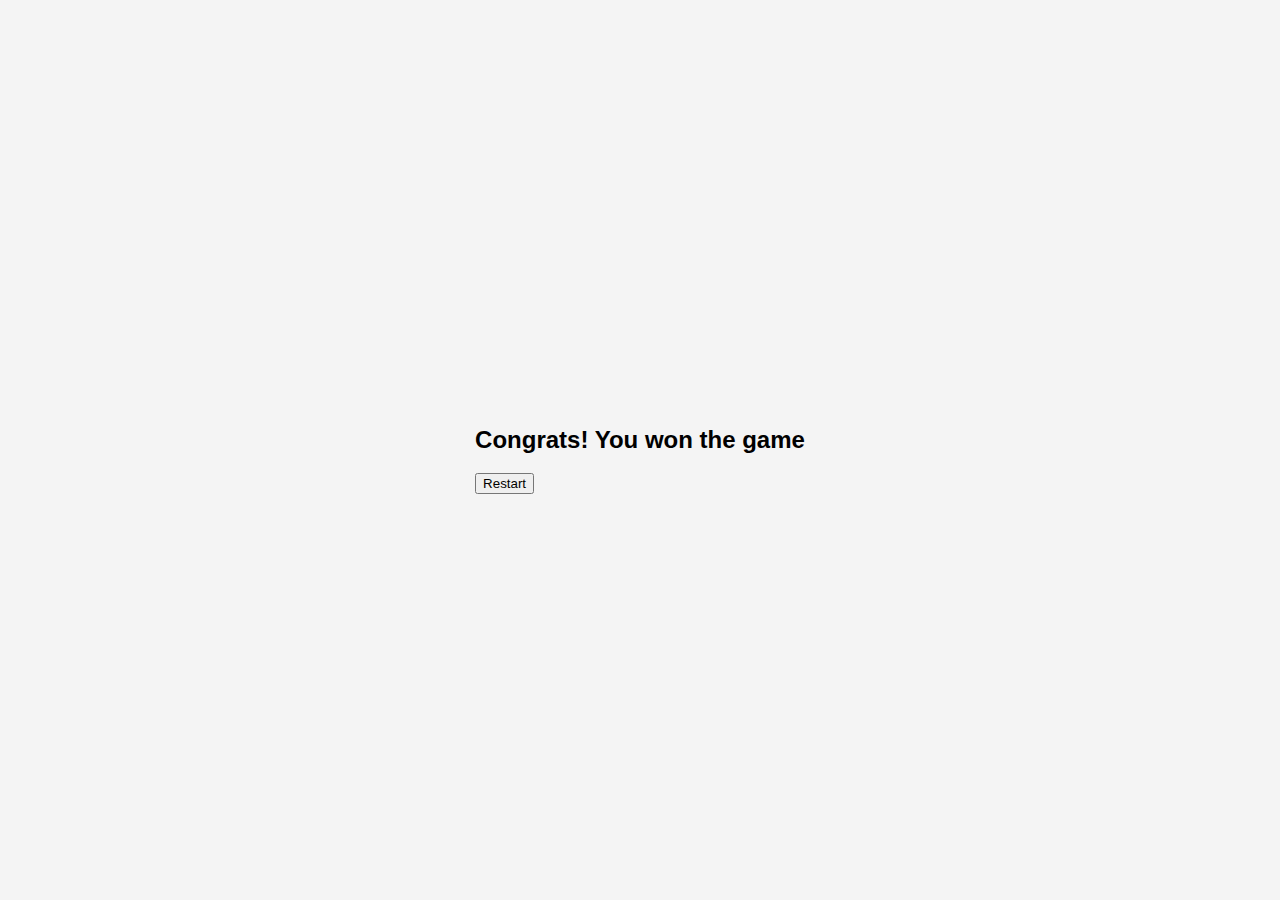
<file: win.html>
<!DOCTYPE html>
<html lang="en">
<head>
    <meta charset="UTF-8">
    <meta name="viewport" content="width=device-width, initial-scale=1.0">
    <title>Home</title>
    <link rel="stylesheet" href="style.css" />
</head>
<body>
    
    <div class="win">
        <h2>Congrats! You won the game</h2>
        <button class="start-btn" onclick="window.location.href='game.html'">
          Restart
        </button>
      </div>
</body>
</html>
</file>
<file: style.css>
body {
    font-family: Arial, sans-serif;
    margin: 0;
    padding: 0;
    display: flex;
    justify-content: center;
    align-items: center;
    min-height: 100vh;
    background-color: #f4f4f4;
}

.game-container {
    text-align: center;
    max-width: 800px;
    width: 90%;
}

header {
    margin-bottom: 20px;
}

.stats {
    display: flex;
    justify-content: space-around;
    margin-top: 10px;
}

.game-board {
    display: grid;
    grid-template-columns: repeat(4, 1fr); 
    gap: 10px; 
    width: 100%;
    justify-content: center; 
}

.card {
    width: 100%; 
    height: 100px; 
    background-color: lightblue;
    border-radius: 8px;
    cursor: pointer;
    position: relative;
    transform: scale(1);
    transition: transform 0.2s ease, background-color 0.3s ease;
}

.card img {
    width: 100%;
    height: 100%;
    border-radius: 8px;
    backface-visibility: hidden;
    position: absolute;
    top: 0;
    left: 0px;
    transform: rotateY(180deg);
}

.card.flipped img {
    transform: rotateY(0);
}
</file>
